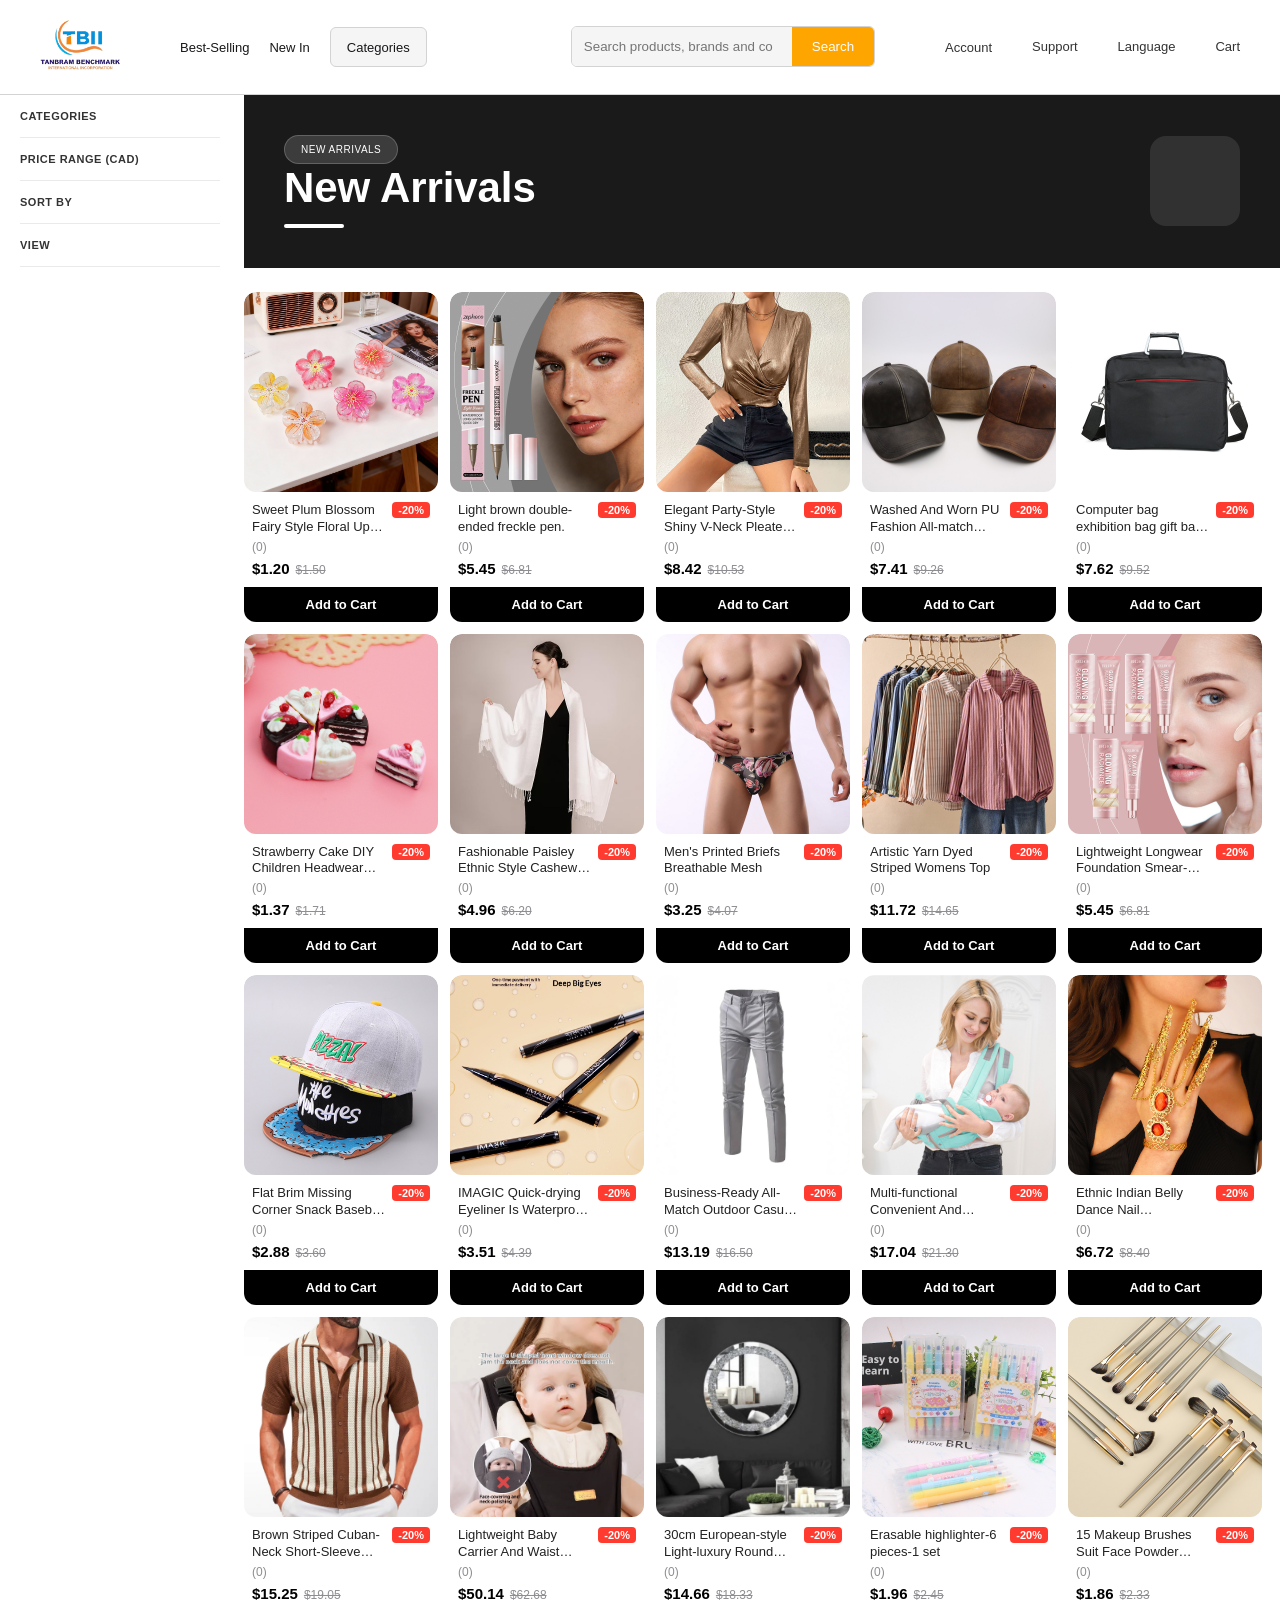
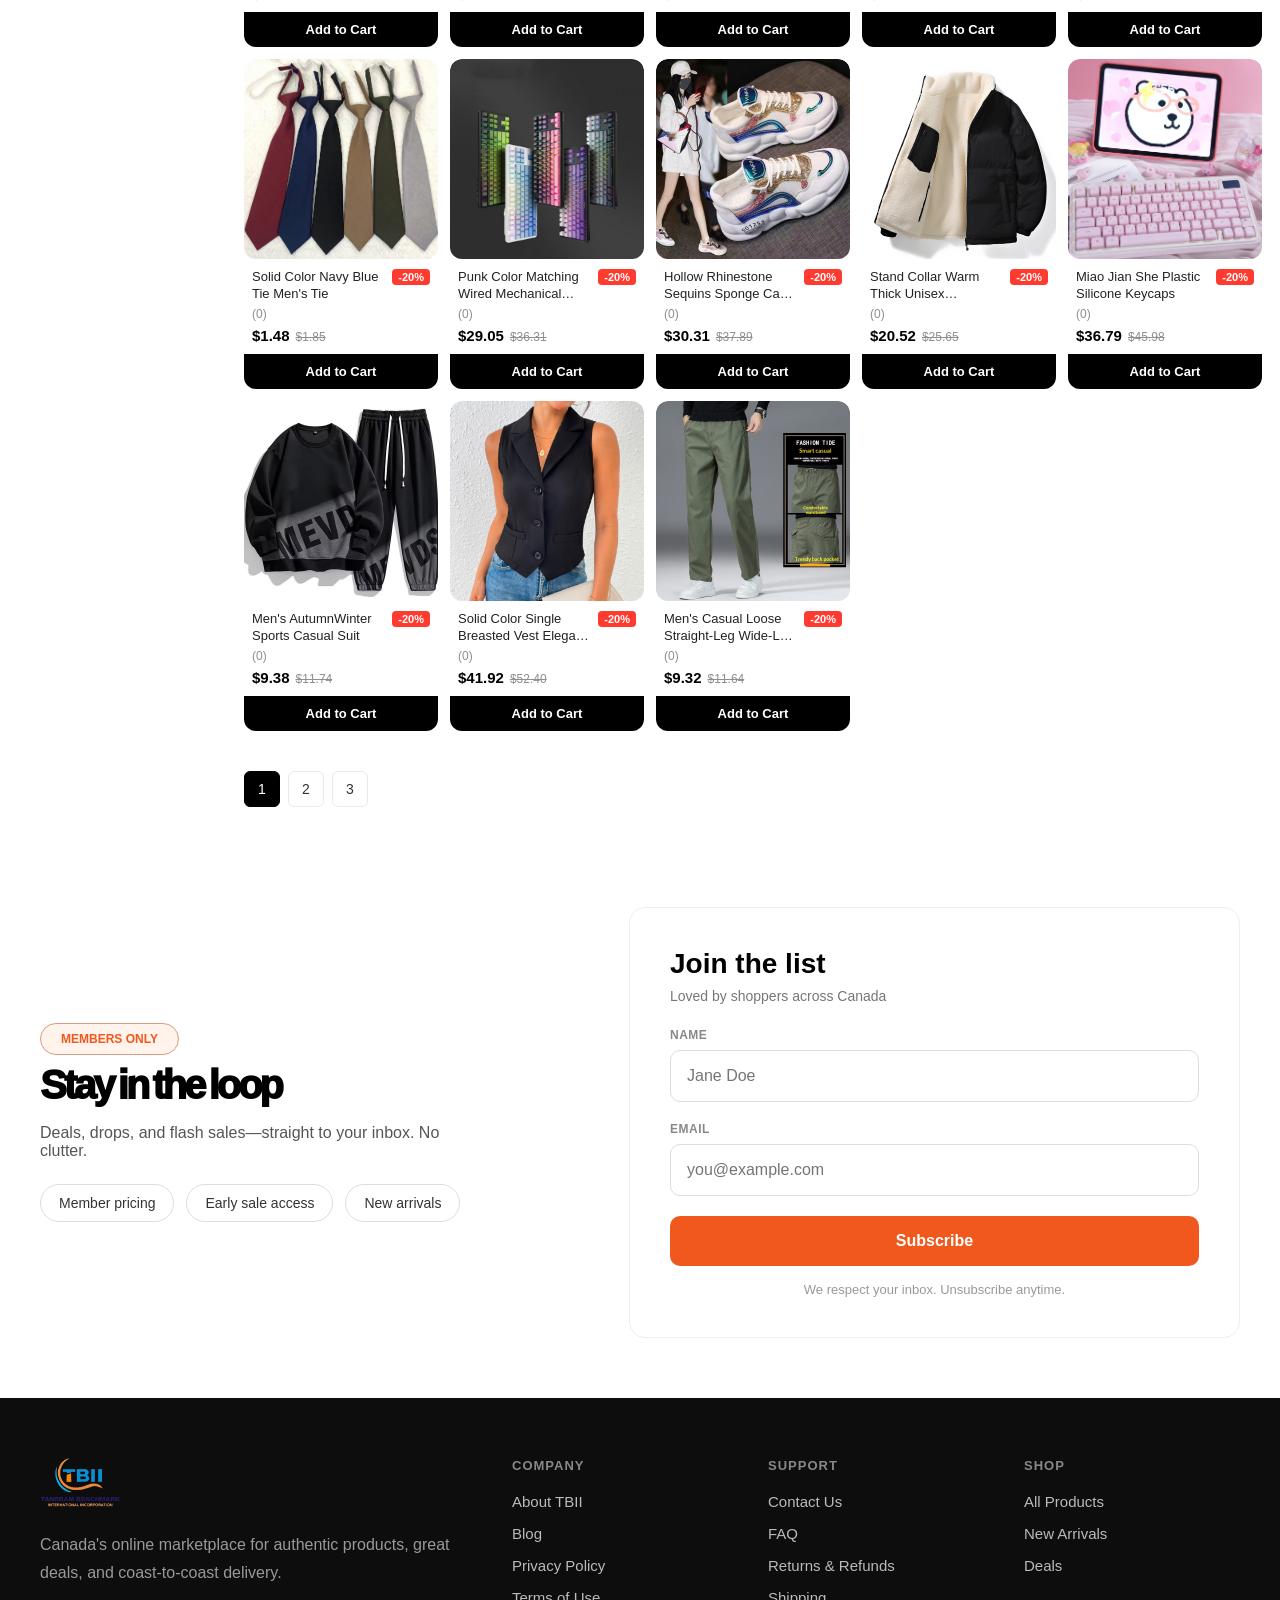
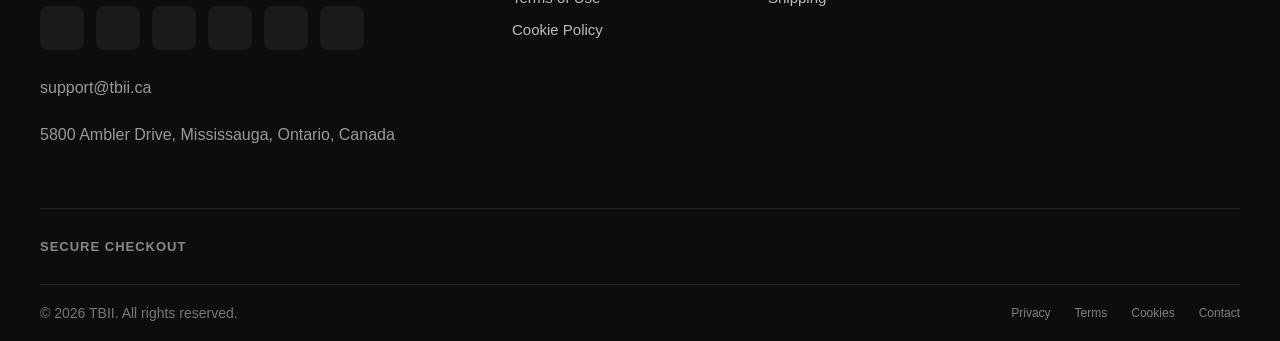
<file: New-in.html>
<!doctype html>
<html>
  <head>
    <title>TBII</title>
    <link rel="stylesheet" href="global.css" />
    <link rel="stylesheet" href="best-selling.css" />
  </head>
  <body>
    <!--navigation-->
    <header>
      <nav>
        <div class="logo">
          <a href="index.html">
            <img src="Images/logo.jpg" alt="Tbii logo" />
          </a>
        </div>
        <ul>
          <!--fire icon go here later-->
          <li><a href="best-selling.html">Best-Selling</a></li>
          <!--flash icon go here later-->
          <li><a href="New-in.html">New In</a></li>
          <li class="categories-btn"><a href="#">Categories</a></li>
        </ul>
        <div class="search-bar">
          <input type="text" placeholder="Search products, brands and co" />
          <!--search icon here later-->
          <button class="search-btn">Search</button>
        </div>
        <div class="nav-actions">
          <div class="account-dropdown" id="accountBtn">
            <!-- user icon and dropdown here later -->
            <a href="#"
              ><i class="fa-solid fa-user"></i>Account<i
                class="fa-solid fa-chevron-down"
              ></i
            ></a>
            <ul class="dropdown-menu" id="accountMenu">
              <li>
                <a href="#"
                  ><i class="fa-solid fa-right-to-bracket"></i>Sign In</a
                >
              </li>
              <li>
                <a href="#"><i class="fa-solid fa-user-plus"></i>Register</a>
              </li>
            </ul>
          </div>
          <!--headset icon and dropdown arrow here later-->
          <a href="#"
            ><i class="fa-solid fa-headset"></i>Support<i
              class="fa-solid fa-chevron-down"
            ></i
          ></a>
          <!--globe icon and dropdown later-->
          <a href="#"
            ><i class="fa-solid fa-globe"></i>Language<i
              class="fa-solid fa-chevron-down"
            ></i
          ></a>
          <!--shopping cart icon later-->
          <a href="#"><i class="fa-solid fa-shopping-cart"></i>Cart</a>
        </div>
      </nav>
    </header>
    <div class="products-layout">
      <aside class="sidebar">
        <div class="filter-group">
          <h3>categories</h3>
          <!-- dropdown arrow icon later -->
          <!-- ul of categories will go here when dropdown built -->
        </div>
        <div class="filter-group">
          <h3>price range (cad)</h3>
          <!-- dropdown arrow icon later -->
        </div>
        <div class="filter-group">
          <h3>sort by</h3>
          <!-- dropdown arrow icon later -->
        </div>
        <div class="filter-group">
          <h3>view</h3>
          <!-- dropdown arrow icon later -->
        </div>
      </aside>
      <main class="products-main">
        <!-- 1. The banner: text left, icon right -->
        <div class="banner">
          <div class="banner-left">
            <span class="banner-badge"
              ><!-- flash icon -->
              New Arrivals</span
            >
            <h2>New Arrivals</h2>
          </div>
          <div class="banner-right">
            <!-- flash icon box goes here later -->
          </div>
        </div>
        <!-- 2. The product grid -->
        <div class="bestseller-grid">
          <article class="bestseller-card">
            <img
              src="Images/new-arrival-1.jpg"
              alt="Sweet Plum Blossom Fairy"
            />
            <div class="bestseller-header">
              <!--add long text later-->
              <h3>
                Sweet Plum Blossom Fairy Style Floral Updo Shark Clip All Match
                Women Hair Clip
              </h3>
              <span class="bestseller-badge">-20%</span>
            </div>
            <div class="bestseller-rating">
              <!-- star icons later -->
              <span class="bestseller-reveiw-count">(0)</span>
            </div>
            <div class="bestseller-price">
              <span class="new-bestseller-price">$1.20</span>
              <span class="old-bestseller-price">$1.50</span>
            </div>
            <button class="bestseller-add-cart">
              <!-- cart icon later -->
              Add to Cart
            </button>
          </article>
          <article class="bestseller-card">
            <img
              src="Images/new-arrival-2.jpg"
              alt="Light brown double-ended freckle pen"
            />
            <div class="bestseller-header">
              <h3>Light brown double-ended freckle pen.</h3>
              <span class="bestseller-badge">-20%</span>
            </div>
            <div class="bestseller-rating">
              <!-- star icons later -->
              <span class="bestseller-reveiw-count">(0)</span>
            </div>
            <div class="bestseller-price">
              <span class="new-bestseller-price">$5.45</span>
              <span class="old-bestseller-price">$6.81</span>
            </div>
            <button class="bestseller-add-cart">
              <!-- cart icon later -->
              Add to Cart
            </button>
          </article>
          <article class="bestseller-card">
            <img
              src="Images/new-arrival-3.jpg"
              alt="Elegant party-style shiny v-neck"
            />
            <div class="bestseller-header">
              <h3>Elegant Party-Style Shiny V-Neck Pleated Top</h3>
              <span class="bestseller-badge">-20%</span>
            </div>
            <div class="bestseller-rating">
              <!-- star icons later -->
              <span class="bestseller-reveiw-count">(0)</span>
            </div>
            <div class="bestseller-price">
              <span class="new-bestseller-price">$8.42</span>
              <span class="old-bestseller-price">$10.53</span>
            </div>
            <button class="bestseller-add-cart">
              <!-- cart icon later -->
              Add to Cart
            </button>
          </article>
          <article class="bestseller-card">
            <img
              src="Images/new-arrival-4.jpg"
              alt="Washed and worn pu fashion"
            />
            <div class="bestseller-header">
              <h3>
                Washed And Worn PU Fashion All-match Street Travel Hard Top Peak
                Cap Baseball
              </h3>
              <span class="bestseller-badge">-20%</span>
            </div>
            <div class="bestseller-rating">
              <!-- star icons later -->
              <span class="bestseller-reveiw-count">(0)</span>
            </div>
            <div class="bestseller-price">
              <span class="new-bestseller-price">$7.41</span>
              <span class="old-bestseller-price">$9.26</span>
            </div>
            <button class="bestseller-add-cart">
              <!-- cart icon later -->
              Add to Cart
            </button>
          </article>
          <article class="bestseller-card">
            <img
              src="Images/new-arrival-5.jpg"
              alt="Computer bag exhibition bag"
            />
            <div class="bestseller-header">
              <h3>Computer bag exhibition bag gift bag computer bag</h3>
              <span class="bestseller-badge">-20%</span>
            </div>
            <div class="bestseller-rating">
              <!-- star icons later -->
              <span class="bestseller-reveiw-count">(0)</span>
            </div>
            <div class="bestseller-price">
              <span class="new-bestseller-price">$7.62</span>
              <span class="old-bestseller-price">$9.52</span>
            </div>
            <button class="bestseller-add-cart">
              <!-- cart icon later -->
              Add to Cart
            </button>
          </article>
          <article class="bestseller-card">
            <img src="Images/new-arrival-6.jpg" alt="Strawberry cake" />
            <div class="bestseller-header">
              <h3>Strawberry Cake DIY Children Headwear Accessories</h3>
              <span class="bestseller-badge">-20%</span>
            </div>
            <div class="bestseller-rating">
              <!-- star icons later -->
              <span class="bestseller-reveiw-count">(0)</span>
            </div>
            <div class="bestseller-price">
              <span class="new-bestseller-price">$1.37</span>
              <span class="old-bestseller-price">$1.71</span>
            </div>
            <button class="bestseller-add-cart">
              <!-- cart icon later -->
              Add to Cart
            </button>
          </article>
          <article class="bestseller-card">
            <img
              src="Images/new-arrival-7.jpg"
              alt="Fashionable paisley ethnic style"
            />
            <div class="bestseller-header">
              <h3>Fashionable Paisley Ethnic Style Cashew Jacquard Shawl</h3>
              <span class="bestseller-badge">-20%</span>
            </div>
            <div class="bestseller-rating">
              <!-- star icons later -->
              <span class="bestseller-reveiw-count">(0)</span>
            </div>
            <div class="bestseller-price">
              <span class="new-bestseller-price">$4.96</span>
              <span class="old-bestseller-price">$6.20</span>
            </div>
            <button class="bestseller-add-cart">
              <!-- cart icon later -->
              Add to Cart
            </button>
          </article>
          <article class="bestseller-card">
            <img src="Images/new-arrival-8.jpg" alt="Men's printed mesh" />
            <div class="bestseller-header">
              <h3>Men's Printed Briefs Breathable Mesh</h3>
              <span class="bestseller-badge">-20%</span>
            </div>
            <div class="bestseller-rating">
              <!-- star icons later -->
              <span class="bestseller-reveiw-count">(0)</span>
            </div>
            <div class="bestseller-price">
              <span class="new-bestseller-price">$3.25</span>
              <span class="old-bestseller-price">$4.07</span>
            </div>
            <button class="bestseller-add-cart">
              <!-- cart icon later -->
              Add to Cart
            </button>
          </article>
          <article class="bestseller-card">
            <img
              src="Images/new-arrival-9.jpg"
              alt="Artistic yarn dyed striped womens top"
            />
            <div class="bestseller-header">
              <h3>Artistic Yarn Dyed Striped Womens Top</h3>
              <span class="bestseller-badge">-20%</span>
            </div>
            <div class="bestseller-rating">
              <!-- star icons later -->
              <span class="bestseller-reveiw-count">(0)</span>
            </div>
            <div class="bestseller-price">
              <span class="new-bestseller-price">$11.72</span>
              <span class="old-bestseller-price">$14.65</span>
            </div>
            <button class="bestseller-add-cart">
              <!-- cart icon later -->
              Add to Cart
            </button>
          </article>
          <article class="bestseller-card">
            <img
              src="Images/new-arrival-10.jpg"
              alt="Lightweight longwear makeup"
            />
            <div class="bestseller-header">
              <h3>Lightweight Longwear Foundation Smear-proof Makeup</h3>
              <span class="bestseller-badge">-20%</span>
            </div>
            <div class="bestseller-rating">
              <!-- star icons later -->
              <span class="bestseller-reveiw-count">(0)</span>
            </div>
            <div class="bestseller-price">
              <span class="new-bestseller-price">$5.45</span>
              <span class="old-bestseller-price">$6.81</span>
            </div>
            <button class="bestseller-add-cart">
              <!-- cart icon later -->
              Add to Cart
            </button>
          </article>
          <article class="bestseller-card">
            <img
              src="Images/new-arrival-11.jpg"
              alt="Flat brim missing corner snack baseball cap"
            />
            <div class="bestseller-header">
              <h3>
                Flat Brim Missing Corner Snack Baseball Cap Personality Male And
                Female Adult Sun-proof Sports Hat
              </h3>
              <span class="bestseller-badge">-20%</span>
            </div>
            <div class="bestseller-rating">
              <!-- star icons later -->
              <span class="bestseller-reveiw-count">(0)</span>
            </div>
            <div class="bestseller-price">
              <span class="new-bestseller-price">$2.88</span>
              <span class="old-bestseller-price">$3.60</span>
            </div>
            <button class="bestseller-add-cart">
              <!-- cart icon later -->
              Add to Cart
            </button>
          </article>
          <article class="bestseller-card">
            <img
              src="Images/new-arrival-12.jpg"
              alt="Imagic quick-drying eyeliner"
            />
            <div class="bestseller-header">
              <h3>
                IMAGIC Quick-drying Eyeliner Is Waterproof Long-lasting And
                Smudge-proof
              </h3>
              <span class="bestseller-badge">-20%</span>
            </div>
            <div class="bestseller-rating">
              <!-- star icons later -->
              <span class="bestseller-reveiw-count">(0)</span>
            </div>
            <div class="bestseller-price">
              <span class="new-bestseller-price">$3.51</span>
              <span class="old-bestseller-price">$4.39</span>
            </div>
            <button class="bestseller-add-cart">
              <!-- cart icon later -->
              Add to Cart
            </button>
          </article>
          <article class="bestseller-card">
            <img
              src="Images/new-arrival-13.jpg"
              alt="Business-ready all-match outdoor casual trousers"
            />
            <div class="bestseller-header">
              <h3>Business-Ready All-Match Outdoor Casual Trousers</h3>
              <span class="bestseller-badge">-20%</span>
            </div>
            <div class="bestseller-rating">
              <!-- star icons later -->
              <span class="bestseller-reveiw-count">(0)</span>
            </div>
            <div class="bestseller-price">
              <span class="new-bestseller-price">$13.19</span>
              <span class="old-bestseller-price">$16.50</span>
            </div>
            <button class="bestseller-add-cart">
              <!-- cart icon later -->
              Add to Cart
            </button>
          </article>
          <article class="bestseller-card">
            <img
              src="Images/new-arrival-14.jpg"
              alt="Multi-functional convenient and comfortable baby waist stool"
            />
            <div class="bestseller-header">
              <h3>
                Multi-functional Convenient And Comfortable Baby Waist Stool
              </h3>
              <span class="bestseller-badge">-20%</span>
            </div>
            <div class="bestseller-rating">
              <!-- star icons later -->
              <span class="bestseller-reveiw-count">(0)</span>
            </div>
            <div class="bestseller-price">
              <span class="new-bestseller-price">$17.04</span>
              <span class="old-bestseller-price">$21.30</span>
            </div>
            <button class="bestseller-add-cart">
              <!-- cart icon later -->
              Add to Cart
            </button>
          </article>
          <article class="bestseller-card">
            <img
              src="Images/new-arrival-15.jpg"
              alt="Ethnic indian belly dance nail accessories"
            />
            <div class="bestseller-header">
              <h3>
                Ethnic Indian Belly Dance Nail Accessories Golden Performance
                Props For Women
              </h3>
              <span class="bestseller-badge">-20%</span>
            </div>
            <div class="bestseller-rating">
              <!-- star icons later -->
              <span class="bestseller-reveiw-count">(0)</span>
            </div>
            <div class="bestseller-price">
              <span class="new-bestseller-price">$6.72</span>
              <span class="old-bestseller-price">$8.40</span>
            </div>
            <button class="bestseller-add-cart">
              <!-- cart icon later -->
              Add to Cart
            </button>
          </article>
          <article class="bestseller-card">
            <img
              src="Images/new-arrival-16.jpg"
              alt="Brown striped cuban-neck short-sleeve"
            />
            <div class="bestseller-header">
              <h3>Brown Striped Cuban-Neck Short-Sleeve Hollow-Out Knit Top</h3>
              <span class="bestseller-badge">-20%</span>
            </div>
            <div class="bestseller-rating">
              <!-- star icons later -->
              <span class="bestseller-reveiw-count">(0)</span>
            </div>
            <div class="bestseller-price">
              <span class="new-bestseller-price">$15.25</span>
              <span class="old-bestseller-price">$19.05</span>
            </div>
            <button class="bestseller-add-cart">
              <!-- cart icon later -->
              Add to Cart
            </button>
          </article>
          <article class="bestseller-card">
            <img
              src="Images/new-arrival-17.jpg"
              alt="Lightweight baby carrier and waist stool"
            />
            <div class="bestseller-header">
              <h3>Lightweight Baby Carrier And Waist Stool.</h3>
              <span class="bestseller-badge">-20%</span>
            </div>
            <div class="bestseller-rating">
              <!-- star icons later -->
              <span class="bestseller-reveiw-count">(0)</span>
            </div>
            <div class="bestseller-price">
              <span class="new-bestseller-price">$50.14</span>
              <span class="old-bestseller-price">$62.68</span>
            </div>
            <button class="bestseller-add-cart">
              <!-- cart icon later -->
              Add to Cart
            </button>
          </article>
          <article class="bestseller-card">
            <img
              src="Images/new-arrival-18.jpg"
              alt="30cm european-style light-luxury mirror"
            />
            <div class="bestseller-header">
              <h3>
                30cm European-style Light-luxury Round Diamond-encrusted
                Bathroom Mirror
              </h3>
              <span class="bestseller-badge">-20%</span>
            </div>
            <div class="bestseller-rating">
              <!-- star icons later -->
              <span class="bestseller-reveiw-count">(0)</span>
            </div>
            <div class="bestseller-price">
              <span class="new-bestseller-price">$14.66</span>
              <span class="old-bestseller-price">$18.33</span>
            </div>
            <button class="bestseller-add-cart">
              <!-- cart icon later -->
              Add to Cart
            </button>
          </article>
          <article class="bestseller-card">
            <img
              src="Images/new-arrival-19.jpg"
              alt="Erasable highlighter-6 pieces-1 set"
            />
            <div class="bestseller-header">
              <h3>Erasable highlighter-6 pieces-1 set</h3>
              <span class="bestseller-badge">-20%</span>
            </div>
            <div class="bestseller-rating">
              <!-- star icons later -->
              <span class="bestseller-reveiw-count">(0)</span>
            </div>
            <div class="bestseller-price">
              <span class="new-bestseller-price">$1.96</span>
              <span class="old-bestseller-price">$2.45</span>
            </div>
            <button class="bestseller-add-cart">
              <!-- cart icon later -->
              Add to Cart
            </button>
          </article>
          <article class="bestseller-card">
            <img
              src="Images/new-arrival-20.jpg"
              alt="15 makeup brushes suit face powder"
            />
            <div class="bestseller-header">
              <h3>15 Makeup Brushes Suit Face Powder Dotted Color Blooming</h3>
              <span class="bestseller-badge">-20%</span>
            </div>
            <div class="bestseller-rating">
              <!-- star icons later -->
              <span class="bestseller-reveiw-count">(0)</span>
            </div>
            <div class="bestseller-price">
              <span class="new-bestseller-price">$1.86</span>
              <span class="old-bestseller-price">$2.33</span>
            </div>
            <button class="bestseller-add-cart">
              <!-- cart icon later -->
              Add to Cart
            </button>
          </article>
          <article class="bestseller-card">
            <img
              src="Images/new-arrival-21.jpg"
              alt="Solid Color Navy Blue Tie Men's Tie"
            />
            <div class="bestseller-header">
              <h3>Solid Color Navy Blue Tie Men's Tie</h3>
              <span class="bestseller-badge">-20%</span>
            </div>
            <div class="bestseller-rating">
              <!-- star icons later -->
              <span class="bestseller-reveiw-count">(0)</span>
            </div>
            <div class="bestseller-price">
              <span class="new-bestseller-price">$1.48</span>
              <span class="old-bestseller-price">$1.85</span>
            </div>
            <button class="bestseller-add-cart">
              <!-- cart icon later -->
              Add to Cart
            </button>
          </article>
          <article class="bestseller-card">
            <img
              src="Images/new-arrival-22.jpg"
              alt="Punk Color Matching Wired Mechanical Keyboard"
            />
            <div class="bestseller-header">
              <h3>Punk Color Matching Wired Mechanical Keyboard</h3>
              <span class="bestseller-badge">-20%</span>
            </div>
            <div class="bestseller-rating">
              <!-- star icons later -->
              <span class="bestseller-reveiw-count">(0)</span>
            </div>
            <div class="bestseller-price">
              <span class="new-bestseller-price">$29.05</span>
              <span class="old-bestseller-price">$36.31</span>
            </div>
            <button class="bestseller-add-cart">
              <!-- cart icon later -->
              Add to Cart
            </button>
          </article>
          <article class="bestseller-card">
            <img
              src="Images/new-arrival-23.jpg"
              alt="Hollow Rhinestone Sequins Sponge Cake Mesh Breathable Sports Daddy Shoes"
            />
            <div class="bestseller-header">
              <h3>
                Hollow Rhinestone Sequins Sponge Cake Mesh Breathable Sports
                Daddy Shoes
              </h3>
              <span class="bestseller-badge">-20%</span>
            </div>
            <div class="bestseller-rating">
              <!-- star icons later -->
              <span class="bestseller-reveiw-count">(0)</span>
            </div>
            <div class="bestseller-price">
              <span class="new-bestseller-price">$30.31</span>
              <span class="old-bestseller-price">$37.89</span>
            </div>
            <button class="bestseller-add-cart">
              <!-- cart icon later -->
              Add to Cart
            </button>
          </article>
          <article class="bestseller-card">
            <img
              src="Images/new-arrival-24.jpg"
              alt="Stand Collar Warm Thick Unisex Reversible Lamb Wool Coat"
            />
            <div class="bestseller-header">
              <h3>
                Stand Collar Warm Thick Unisex Reversible Lamb Wool Coat For
                Couples Outdoor Casual Warmth
              </h3>
              <span class="bestseller-badge">-20%</span>
            </div>
            <div class="bestseller-rating">
              <!-- star icons later -->
              <span class="bestseller-reveiw-count">(0)</span>
            </div>
            <div class="bestseller-price">
              <span class="new-bestseller-price">$20.52</span>
              <span class="old-bestseller-price">$25.65</span>
            </div>
            <button class="bestseller-add-cart">
              <!-- cart icon later -->
              Add to Cart
            </button>
          </article>
          <article class="bestseller-card">
            <img
              src="Images/new-arrival-25.jpg"
              alt="Miao Jian She Plastic Silicone Keycaps"
            />
            <div class="bestseller-header">
              <h3>Miao Jian She Plastic Silicone Keycaps</h3>
              <span class="bestseller-badge">-20%</span>
            </div>
            <div class="bestseller-rating">
              <!-- star icons later -->
              <span class="bestseller-reveiw-count">(0)</span>
            </div>
            <div class="bestseller-price">
              <span class="new-bestseller-price">$36.79</span>
              <span class="old-bestseller-price">$45.98</span>
            </div>
            <button class="bestseller-add-cart">
              <!-- cart icon later -->
              Add to Cart
            </button>
          </article>
          <article class="bestseller-card">
            <img
              src="Images/new-arrival-26.jpg"
              alt="Men's AutumnWinter Sports Casual Suit"
            />
            <div class="bestseller-header">
              <h3>Men's AutumnWinter Sports Casual Suit</h3>
              <span class="bestseller-badge">-20%</span>
            </div>
            <div class="bestseller-rating">
              <!-- star icons later -->
              <span class="bestseller-reveiw-count">(0)</span>
            </div>
            <div class="bestseller-price">
              <span class="new-bestseller-price">$9.38</span>
              <span class="old-bestseller-price">$11.74</span>
            </div>
            <button class="bestseller-add-cart">
              <!-- cart icon later -->
              Add to Cart
            </button>
          </article>
          <article class="bestseller-card">
            <img
              src="Images/new-arrival-27.jpg"
              alt="Solid Color Single Breasted Vest Elegant Slim Sleeves"
            />
            <div class="bestseller-header">
              <h3>Solid Color Single Breasted Vest Elegant Slim Sleeves</h3>
              <span class="bestseller-badge">-20%</span>
            </div>
            <div class="bestseller-rating">
              <!-- star icons later -->
              <span class="bestseller-reveiw-count">(0)</span>
            </div>
            <div class="bestseller-price">
              <span class="new-bestseller-price">$41.92</span>
              <span class="old-bestseller-price">$52.40</span>
            </div>
            <button class="bestseller-add-cart">
              <!-- cart icon later -->
              Add to Cart
            </button>
          </article>
          <article class="bestseller-card">
            <img
              src="Images/new-arrival-28.jpg"
              alt="Men's Casual Loose Straight-Leg Wide-Leg Plus-Size Pants"
            />
            <div class="bestseller-header">
              <h3>Men's Casual Loose Straight-Leg Wide-Leg Plus-Size Pants</h3>
              <span class="bestseller-badge">-20%</span>
            </div>
            <div class="bestseller-rating">
              <!-- star icons later -->
              <span class="bestseller-reveiw-count">(0)</span>
            </div>
            <div class="bestseller-price">
              <span class="new-bestseller-price">$9.32</span>
              <span class="old-bestseller-price">$11.64</span>
            </div>
            <button class="bestseller-add-cart">
              <!-- cart icon later -->
              Add to Cart
            </button>
          </article>
        </div>
        <div class="pagination">
          <a href="#">1</a>
          <a href="#">2</a>
          <a href="#">3</a>
          <!--arrow icons are here left and right-->
        </div>
      </main>
    </div>
    <section class="newsletter">
      <div class="newsletter-left">
        <span class="members-badge"
          ><!-- bolt icon -->
          MEMBERS ONLY</span
        >
        <h2>Stay in the loop</h2>
        <p>
          Deals, drops, and flash sales—straight to your inbox. No
          <br />clutter.
        </p>
        <div class="newsletter-tags">
          <a href="#"
            ><!-- tag icon -->
            Member pricing</a
          >
          <a href="#"
            ><!-- flame icon -->
            Early sale access</a
          >
          <a href="#"
            ><!-- box icon -->
            New arrivals</a
          >
        </div>
      </div>
      <div class="newsletter-right">
        <h3>Join the list</h3>
        <p class="trust-text">
          <!-- stars -->
          Loved by shoppers across Canada
        </p>
        <form>
          <div class="form-group">
            <label for="name">NAME</label>
            <input type="text" id="name" placeholder="Jane Doe" />
          </div>
          <div class="form-group">
            <label for="email">EMAIL</label>
            <input type="email" id="email" placeholder="you@example.com" />
          </div>
          <button class="subscribe">
            <!-- paper plane icon later -->
            Subscribe
          </button>
        </form>
        <p class="newsletter-disclaimer">
          <!--lock icon later-->We respect your inbox. Unsubscribe anytime.
        </p>
      </div>
    </section>
    <footer>
      <!-- Row 1: the columns -->
      <div class="footer-columns">
        <div class="footer-brand">
          <img src="Images/logo.jpg" alt="TBII logo" />
          <p>
            Canada's online marketplace for authentic products, great deals, and
            coast-to-coast delivery.
          </p>
          <div class="social-icons">
            <a href="#"><!-- instagram icon --></a>
            <a href="#"><!-- facebook icon --></a>
            <a href="#"><!-- tiktok icon --></a>
            <a href="#"><!-- x icon --></a>
            <a href="#"><!-- youtube icon --></a>
            <a href="#"><!-- pinterest icon --></a>
          </div>
          <p>
            <!-- mail icon -->
            support@tbii.ca
          </p>
          <p>
            <!-- pin icon -->
            5800 Ambler Drive, Mississauga, Ontario, Canada
          </p>
        </div>

        <div class="footer-col">
          <h3>COMPANY</h3>
          <ul>
            <li><a href="#">About TBII</a></li>
            <li><a href="#">Blog</a></li>
            <li><a href="#">Privacy Policy</a></li>
            <li><a href="#">Terms of Use</a></li>
            <li><a href="#">Cookie Policy</a></li>
            <!-- etc -->
          </ul>
        </div>
        <div class="footer-col">
          <h3>SUPPORT</h3>
          <ul>
            <li><a href="#">Contact Us</a></li>
            <li><a href="#">FAQ</a></li>
            <li><a href="#">Returns & Refunds</a></li>
            <li><a href="#">Shipping</a></li>
          </ul>
        </div>
        <div class="footer-col">
          <h3>SHOP</h3>
          <ul>
            <li><a href="#">All Products</a></li>
            <li><a href="#">New Arrivals</a></li>
            <li><a href="#">Deals</a></li>
          </ul>
        </div>
      </div>

      <!-- Row 2: payment strip -->
      <div class="footer-payments">
        <span
          ><!-- lock icon -->
          SECURE CHECKOUT</span
        >
        <!-- visa, mastercard, paypal, apple pay, stripe, interac icons -->
      </div>

      <!-- Row 3: bottom bar -->
      <div class="footer-bottom">
        <p>&copy; 2026 TBII. All rights reserved.</p>
        <div class="footer-bottom-links">
          <a href="#">Privacy</a>
          <a href="#">Terms</a>
          <a href="#">Cookies</a>
          <a href="#">Contact</a>
        </div>
      </div>
    </footer>
  </body>
</html>
</file>
<file: global.css>
* {
  margin: 0;
  padding: 0;
  box-sizing: border-box;
}
body {
  font-family: Arial, Helvetica, sans-serif;
}
nav {
  display: flex;
  align-items: center;
  gap: 20px;
  justify-content: space-between;
  padding: 20px 40px;
  border-bottom: 1px solid lightgrey;
}

nav img {
  width: 80px;
  /* width: 100%;
  max-width: 80px;
  height: 34px; */
}
nav ul {
  display: flex;
  align-items: center;
  gap: 20px;
  list-style: none;
  margin-left: 40px;
  margin-right: auto;
}
nav ul li a {
  text-decoration: none;
  color: #18181b;
  cursor: pointer;
  white-space: nowrap;

  /* font-size: 13.2px;
  font-weight: bolder;
  font-style: normal; */
}
.categories-btn {
  border: 1px solid lightgrey;
  border-radius: 6px;
  padding: 10px 16px;
  margin-right: 15px;
  background-color: #f5f5f5;
}
.search-bar {
  display: flex;
  border: 1px solid lightgrey;
  border-radius: 6px;
  overflow: hidden;
  margin-right: 50px;
}
.search-bar input {
  border: none;
  padding: 12px;
  outline: none;
  width: 220px;
  background-color: #f5f5f5;
}
.search-btn {
  background-color: orange;
  color: white;
  border: none;
  padding: 10px 20px;
  cursor: pointer;
}
.nav-actions {
  display: flex;
  align-items: center;
  gap: 40px;
}
.nav-actions a {
  text-decoration: none;
  color: #333;
  /* display: flex;
  align-items: center;
  gap: 3px; */
}
nav ul li a,
.nav-actions a {
  font-weight: 400;
  font-size: 13px;
}
nav ul li a:hover,
.nav-actions a:hover {
  color: orange;
}
.search-bar:focus-within {
  border-color: orange;
}
.newsletter {
  display: flex;
  align-items: center;
  gap: 60px;
  padding: 60px 40px;
}

.newsletter-left {
  flex: 1;
}

.newsletter-right {
  flex: 1;
  border: 1px solid #eee;
  border-radius: 16px;
  padding: 40px;
}

.members-badge {
  display: inline-flex;
  align-items: center;
  gap: 6px;
  background-color: #fff3eb;
  color: #f0581e;
  font-size: 12px;
  font-weight: 700;
  padding: 8px 20px;
  border-radius: 50px;
  margin-bottom: 8px;
  border: 1px solid #d69c85;
}

.newsletter-left h2 {
  font-size: 40px;
  font-weight: 1000;
  margin-bottom: 16px;
  letter-spacing: -3px;
  word-spacing: -3px;
}

.newsletter-left > p {
  font-size: 16px;
  color: #555;
  margin-bottom: 24px;
  font-weight: 300;
}

.newsletter-tags {
  display: flex;
  gap: 12px;
}

.newsletter-tags a {
  display: inline-flex;
  align-items: center;
  gap: 6px;
  text-decoration: none;
  color: #333;
  border: 1px solid #ddd;
  padding: 10px 18px;
  border-radius: 50px;
  font-size: 14px;
}

.newsletter-right h3 {
  font-size: 28px;
  font-weight: 800;
  margin-bottom: 8px;
}

.trust-text {
  color: #777;
  font-size: 14px;
  margin-bottom: 24px;
}

.form-group {
  display: flex;
  flex-direction: column;
  margin-bottom: 20px;
}

.form-group label {
  font-size: 12px;
  font-weight: 700;
  color: #888;
  letter-spacing: 0.5px;
  margin-bottom: 8px;
}

.form-group input {
  padding: 16px;
  border: 1px solid #ddd;
  border-radius: 10px;
  font-size: 16px;
  outline: none;
}

.subscribe {
  display: flex;
  align-items: center;
  justify-content: center;
  gap: 8px;
  width: 100%;
  background-color: #f0581e;
  color: white;
  border: none;
  padding: 16px;
  border-radius: 10px;
  font-size: 16px;
  font-weight: 700;
  margin-top: 8px;
}

.newsletter-disclaimer {
  color: #999;
  font-size: 13px;
  text-align: center;
  margin-top: 16px;
}
footer {
  background-color: #0d0d0d;
  color: #999;
  padding: 60px 40px 20px 40px;
}
.footer-columns {
  display: flex;
  gap: 40px;
  margin-bottom: 40px;
}

.footer-brand {
  flex: 2;
}

.footer-col {
  flex: 1;
}
.footer-brand img {
  width: 80px;
  margin-bottom: 20px;
}

.footer-brand p {
  line-height: 1.7;
  margin-bottom: 20px;
}

.social-icons {
  display: flex;
  gap: 12px;
  margin-bottom: 24px;
}

.social-icons a {
  width: 44px;
  height: 44px;
  display: flex;
  align-items: center;
  justify-content: center;
  background-color: #1a1a1a;
  border-radius: 8px;
  color: white;
}
.footer-col h3 {
  color: #888;
  font-size: 13px;
  font-weight: 700;
  letter-spacing: 1px;
  margin-bottom: 20px;
}

.footer-col ul {
  list-style: none;
}

.footer-col ul li {
  margin-bottom: 14px;
}

.footer-col ul li a {
  text-decoration: none;
  color: #bbb;
  font-size: 15px;
}
.footer-payments {
  display: flex;
  align-items: center;
  gap: 20px;
  padding: 30px 0;
  border-top: 1px solid #222;
}

.footer-payments span {
  display: inline-flex;
  align-items: center;
  gap: 8px;
  color: #888;
  font-size: 13px;
  font-weight: 700;
  letter-spacing: 1px;
}
.footer-bottom {
  display: flex;
  align-items: center;
  justify-content: space-between;
  padding-top: 20px;
  border-top: 1px solid #222;
}

.footer-bottom p {
  color: #777;
  font-size: 14px;
}

.footer-bottom-links {
  display: flex;
  gap: 24px;
}

.footer-bottom-links a {
  text-decoration: none;
  color: grey;
  font-size: 12px;
}
nav ul li a i {
  margin-right: 6px;
}
nav ul li a .fa-chevron-down {
  margin-right: 0;
  margin-left: 6px;
}

.account-dropdown {
  position: relative;
}

/* the dropdown card */
.dropdown-menu {
  display: none;
  position: absolute;
  top: 100%;
  right: 0;
  background: white;
  border: 1px solid #eee;
  border-radius: 12px;
  box-shadow: 0 8px 24px rgba(0, 0, 0, 0.12);
  padding: 12px;
  min-width: 200px;
  list-style: none;
  z-index: 100;
}

.dropdown-menu.show {
  display: flex;
  gap: 12px;
}

.dropdown-menu li {
  margin-bottom: 8px;
}
.dropdown-menu li:last-child {
  margin-bottom: 0;
}

.dropdown-menu li a {
  display: flex;
  align-items: center;
  gap: 10px;
  padding: 12px 16px;
  border: 2px solid black;
  border-radius: 8px;
  text-decoration: none;
  color: #111;
  font-weight: 500;
  white-space: nowrap;
}

.dropdown-menu li:last-child a {
  background: #111;
  color: white;
  border-color: #111;
}
</file>
<file: best-selling.css>
.products-layout {
  display: flex;
  gap: 24px;
  padding: 0 0 0 20px;
}
.sidebar {
  width: 200px;
  flex-shrink: 0;
}

.filter-group {
  border-bottom: 1px solid #eaeaea;
  padding: 15px 0;
  display: flex;
  justify-content: space-between;
  align-items: center;
}

.filter-group h3 {
  font-size: 11px;
  text-transform: uppercase;
  color: #333;
  letter-spacing: 0.5px;
  margin: 0;
  font-weight: bold;
}
.products-main {
  flex-grow: 1;
}
.banner {
  display: flex;
  align-items: center;
  justify-content: space-between;
  background-color: #1a1a1a;
  padding: 40px;
  margin-bottom: 24px;
  color: #ffffff;
}
.banner-left {
  display: flex;
  flex-direction: column;
}
.banner-badge {
  align-self: flex-start;
  display: inline-flex;
  align-items: center;
  gap: 8px;
  background-color: rgba(255, 255, 255, 0.15);
  border: 1px solid rgba(255, 255, 255, 0.2);
  color: white;
  font-size: 10px;
  font-weight: 500;
  letter-spacing: 0.5px;
  padding: 8px 16px;
  border-radius: 20px;
  text-transform: uppercase;
}
.banner h2 {
  font-size: 42px;
  margin: 0;
  font-weight: 800;
  letter-spacing: -0.1px;
}
.banner-left h2::after {
  content: "";
  display: block;
  width: 60px;
  height: 4px;
  background-color: white;
  margin-top: 12px;
  border-radius: 2px;
}
.banner-right {
  width: 90px;
  height: 90px;
  display: flex;
  align-items: center;
  justify-content: center;
  background-color: rgba(255, 255, 255, 0.1);
  border-radius: 16px;
}
.bestseller-grid {
  display: grid;
  grid-template-columns: repeat(5, 1fr);
  gap: 12px;
  width: 100%;
  padding: 0 18px 0 0;
}
.bestseller-card {
  background: white;
  border-radius: 12px;
  overflow: hidden;
  display: flex;
  flex-direction: column;
  position: relative;
}
.bestseller-card img {
  width: 100%;
  height: 200px;
  object-fit: cover;
  background-color: #f5f5f5;
  border-radius: 12px;
  display: block;
}
.bestseller-header {
  display: flex;
  justify-content: space-between;
  align-items: flex-start;
  gap: 6px;
  padding: 10px 8px 0 8px;
}

.bestseller-header h3 {
  font-size: 13px;
  color: #222222;
  margin: 0;
  line-height: 1.3;
  font-weight: 500;
  display: -webkit-box;
  -webkit-line-clamp: 2;
  -webkit-box-orient: vertical;
  overflow: hidden;
}
.bestseller-badge {
  background-color: #ff3b30;
  color: #ffffff;
  font-size: 11px;
  font-weight: bold;
  padding: 2px 6px;
  border-radius: 4px;
  flex-shrink: 0;
}
.bestseller-rating {
  padding: 4px 8px 0 8px;
  display: flex;
  align-items: center;
  gap: 4px;
  font-size: 12px;
  color: #8e8e93;
}
.bestseller-price {
  padding: 6px 8px 10px 8px;
  display: flex;
  align-items: baseline;
  gap: 6px;
}

.new-bestseller-price {
  font-size: 15px;
  font-weight: bold;
  color: #000000;
}
.old-bestseller-price {
  font-size: 12px;
  color: #8e8e93;
  text-decoration: line-through;
}
.bestseller-add-cart {
  width: 100%;
  background-color: #000000;
  color: #ffffff;
  border: none;
  padding: 10px 0;
  font-size: 13px;
  font-weight: bold;
  cursor: pointer;
  margin-top: auto; /* Pushes the button to the bottom edge */
  display: flex;
  align-items: center;
  justify-content: center;
  gap: 6px;
  transition: background-color 0.2s ease;
}
.bestseller-add-cart:hover {
  background-color: orange;
}
.pagination {
  display: flex;
  align-items: center;
  gap: 8px;
  margin: 40px auto;
}
.pagination a {
  display: flex;
  align-items: center;
  justify-content: center;
  width: 36px;
  height: 36px;
  border: 1px solid #eaeaea;
  border-radius: 6px;
  color: #333333;
  text-decoration: none;
  font-size: 14px;
  font-weight: 500;
  background-color: #ffffff;
}
.pagination a:hover {
  border-color: #000000;
  color: #000000;
}
.pagination a:first-child {
  background-color: #000000;
  color: #ffffff;
  border-color: #000000;
}
</file>
